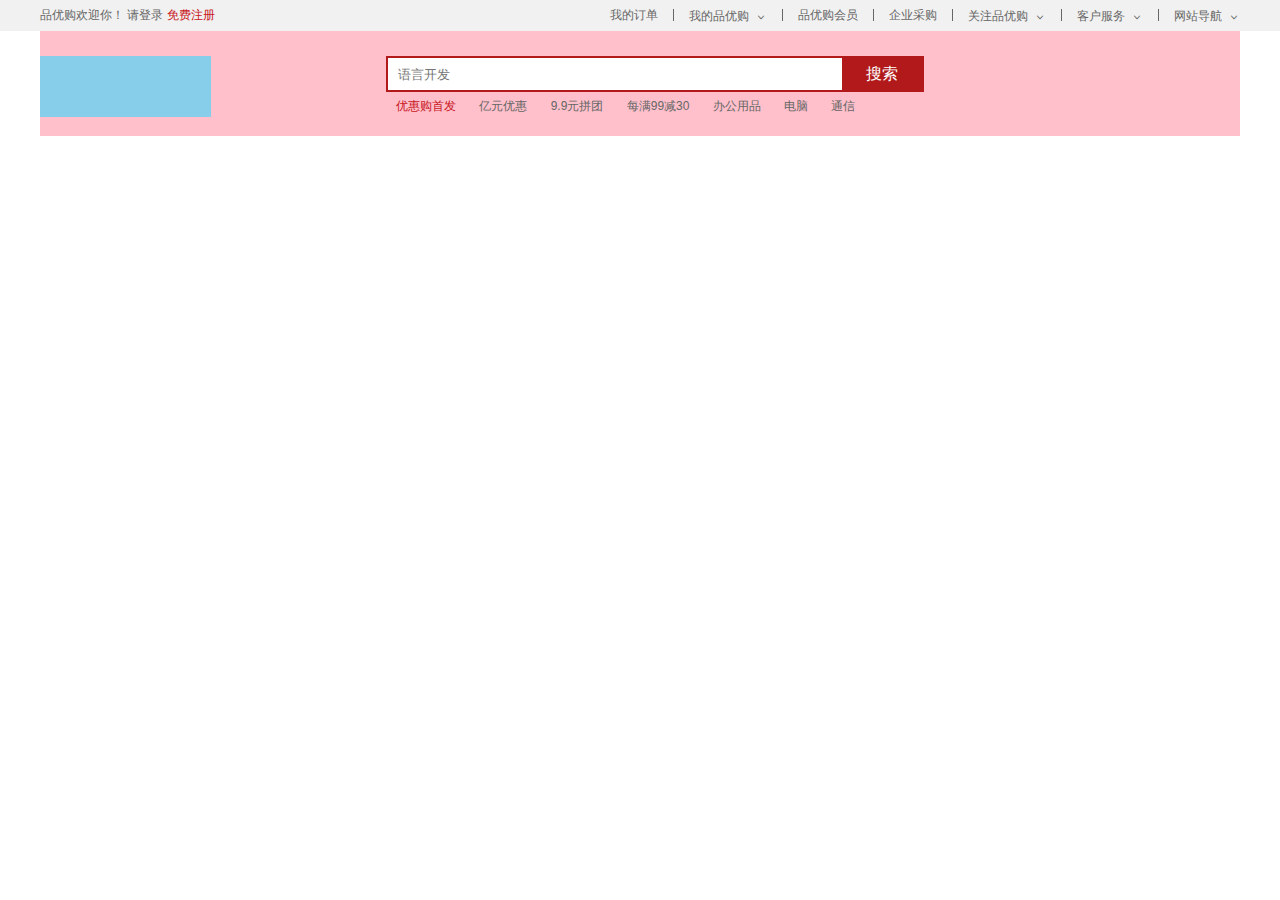
<file: index.html>
<!doctype html>
<html lang="zh-CH">
<head>
    <meta charset="UTF-8">
    <meta name="viewport"
          content="width=device-width, user-scalable=no, initial-scale=1.0, maximum-scale=1.0, minimum-scale=1.0">
    <meta http-equiv="X-UA-Compatible" content="ie=edge">
    <title>Document</title>
    <link rel="stylesheet" href="css/base.css">
    <link rel="stylesheet" href="css/common.css">
</head>
<body>
<!--顶部导航模块 start -->
    <section class="shortcut">
        <div class="w">
            <div class="fl">
                <ul>
                    <li>品优购欢迎你！&nbsp;</li>
                    <li>
                        <a href="">请登录&nbsp;</a><a class="style_red" href="">免费注册</a>
                    </li>
                </ul>
            </div>
            <div class="fr">
                <ul>
                    <li>我的订单</li>
                    <li></li>
                    <li class="arrow-icon">我的品优购</li>
                    <li></li>
                    <li>品优购会员</li>
                    <li></li>
                    <li>企业采购</li>
                    <li></li>
                    <li class="arrow-icon">关注品优购</li>
                    <li></li>
                    <li class="arrow-icon">客户服务</li>
                    <li></li>
                    <li class="arrow-icon">网站导航</li>
                </ul>
            </div>
        </div>
    </section>
<!--顶部导航模块 end -->

<!--header 头部模块 start-->
    <header class="header w">
        <div class="logo">
            <h1>
                <a href="index.html">品优购商城</a>
            </h1>
        </div>
        <div class="search">
            <input type="search" name="" id="" placeholder="语言开发">
            <button>搜索</button>
        </div>
        <div class="hotwords">
            <a href="#" class="style_red">优惠购首发</a>
            <a href="#">亿元优惠</a>
            <a href="#">9.9元拼团</a>
            <a href="#">每满99减30</a>
            <a href="#">办公用品</a>
            <a href="#">电脑</a>
            <a href="#">通信</a>
        </div>
    </header>

</body>
</html>
</file>
<file: css/base.css>
* {
    margin: 0;
    padding: 0;
    /*css3盒子模型*/
    box-sizing: border-box;
}

em, i {
    font-style: normal
}

li {
    list-style: none
}

img {
    border: 0;
    vertical-align: middle
}

button {
    cursor: pointer
}

a {
    color: #666;
    text-decoration: none
}

a:hover {
    color: #c81623
}

button, input {
    font-family: Microsoft YaHei, Heiti SC, tahoma, arial, Hiragino Sans GB, "\5B8B\4F53", sans-serif
    outline: none;
    border: none;
}

body {
    -webkit-font-smoothing: antialiased;
    background-color: #fff;
    font: 12px/1.5 Microsoft YaHei, Heiti SC, tahoma, arial, Hiragino Sans GB, "\5B8B\4F53", sans-serif;
    color: #666
}

.hide, .none {
    display: none
}

.clearfix:after {
    visibility: hidden;
    clear: both;
    display: block;
    content: ".";
    height: 0
}

.clearfix {
    *zoom: 1
}

.mod_price {
    font-size: 14px;
    color: #e33333
}
</file>
<file: css/common.css>
@font-face {
    font-family: 'icomoon';
    src:  url('../fonts/icomoon.eot?mmf7n8');
    src:  url('../fonts/icomoon.eot?mmf7n8#iefix') format('embedded-opentype'),
    url('../fonts/icomoon.ttf?mmf7n8') format('truetype'),
    url('../fonts/icomoon.woff?mmf7n8') format('woff'),
    url('../fonts/icomoon.svg?mmf7n8#icomoon') format('svg');
    font-weight: normal;
    font-style: normal;
    font-display: block;
}
/*版心*/
.w {
    width: 1200px;
    margin: 0 auto;
}
/*导航栏*/
.fl {
    float: left;
}
.fr {
    float: right;
}
.style_red {
    color: #c81623;
}
.shortcut {
    /*设置hight和line-high实现单行文本垂直居中*/
    height: 31px;
    line-height: 31px;
    background-color: #f1f1f1;
}
.shortcut ul li {
    float: left;
}
.shortcut .fr ul li:nth-child(even) {
    width: 1px;
    height: 12px;
    background-color: #666;
    margin: 9px 15px 0;
}
.arrow-icon::after {
    content: '\ea50';
    font-family: 'icomoon';
    margin-left: 6px;
}
/*头部header*/
.header {
    position: relative;
    height: 105px;
    background-color: pink;
}
.logo {
    position: absolute;
    top: 25px;
    width: 171px;
    height: 61px;
    background-color: skyblue;
}
.logo a {
    display: block;
    height: 171px;
    width: 61px;
    /*background: url();*/
    font-size: 0;
}
.search {
    position: absolute;
    left: 346px;
    top: 25px;
    width: 538px;
    height: 36px;
    border: 2px solid #b1191a;
}
.search input{
    float: left;
    width: 454px;
    height: 32px;
    padding-left: 10px;
}
.search button{
    float: left;
    width: 80px;
    height: 32px;
    background-color: #b1191a;
    font-size: 16px;
    color: #fff;
}
.hotwords {
    position: absolute;
    top: 66px;
    left: 346px;
}
.hotwords a {
    margin: 0 10px;
}
</file>
